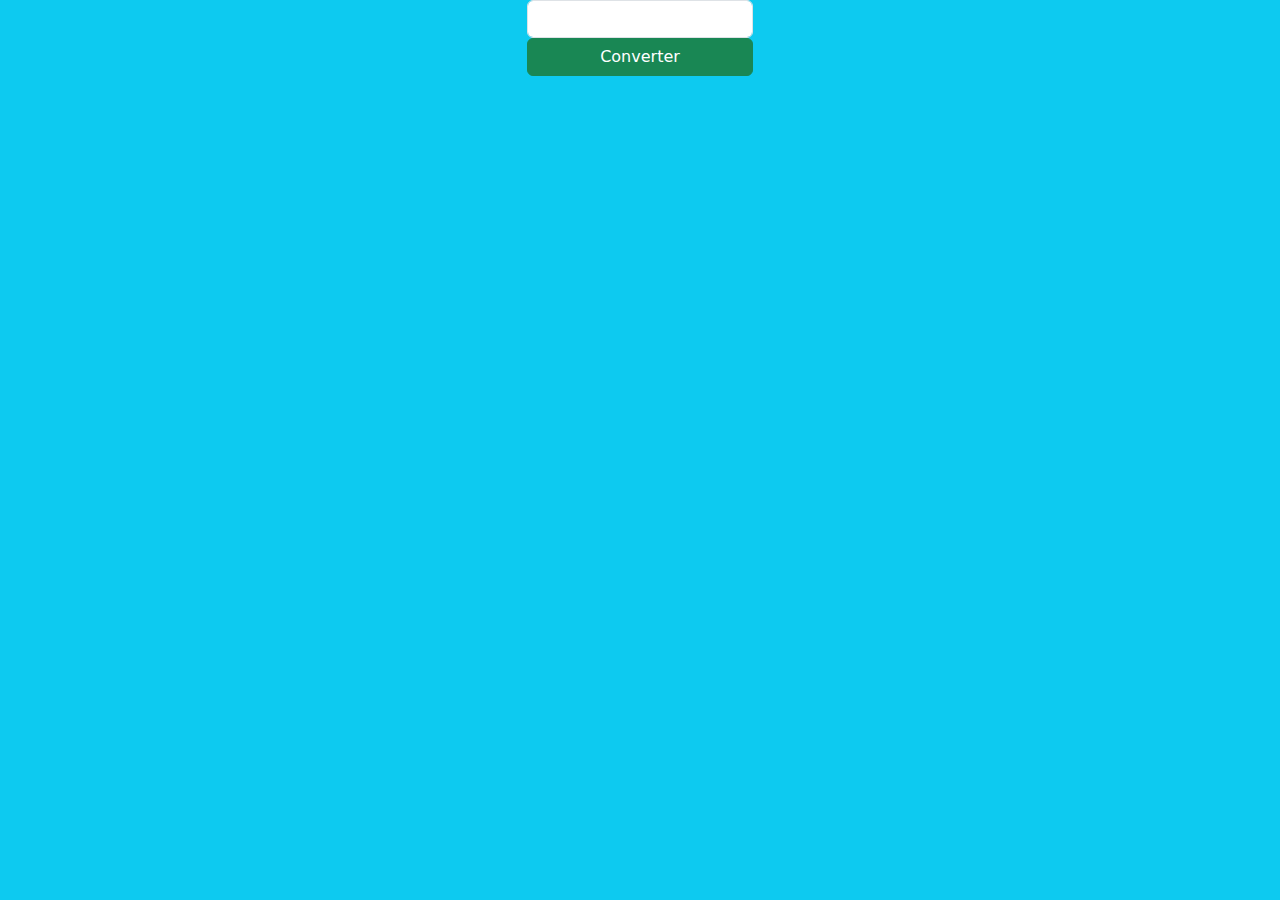
<file: temprature.html>
<!DOCTYPE html>
<html lang="en">
<head>
    <meta charset="UTF-8">
    <meta name="viewport" content="width=device-width, initial-scale=1.0">
    <link rel="stylesheet" href="https://cdn.jsdelivr.net/npm/bootstrap@5.3.3/dist/css/bootstrap.min.css">
    <title>Document</title>
</head>
<body class="d-flex align-items-center justify-content-center bg-info">
    <div class="temperature-converter-wrapper">
        <input type="text" class="form-control "
        id="">
        <button class="btn btn-success w-100">Converter</button>
    </div>


    <script>
        let
    </script>
</body>
</html>
</file>
